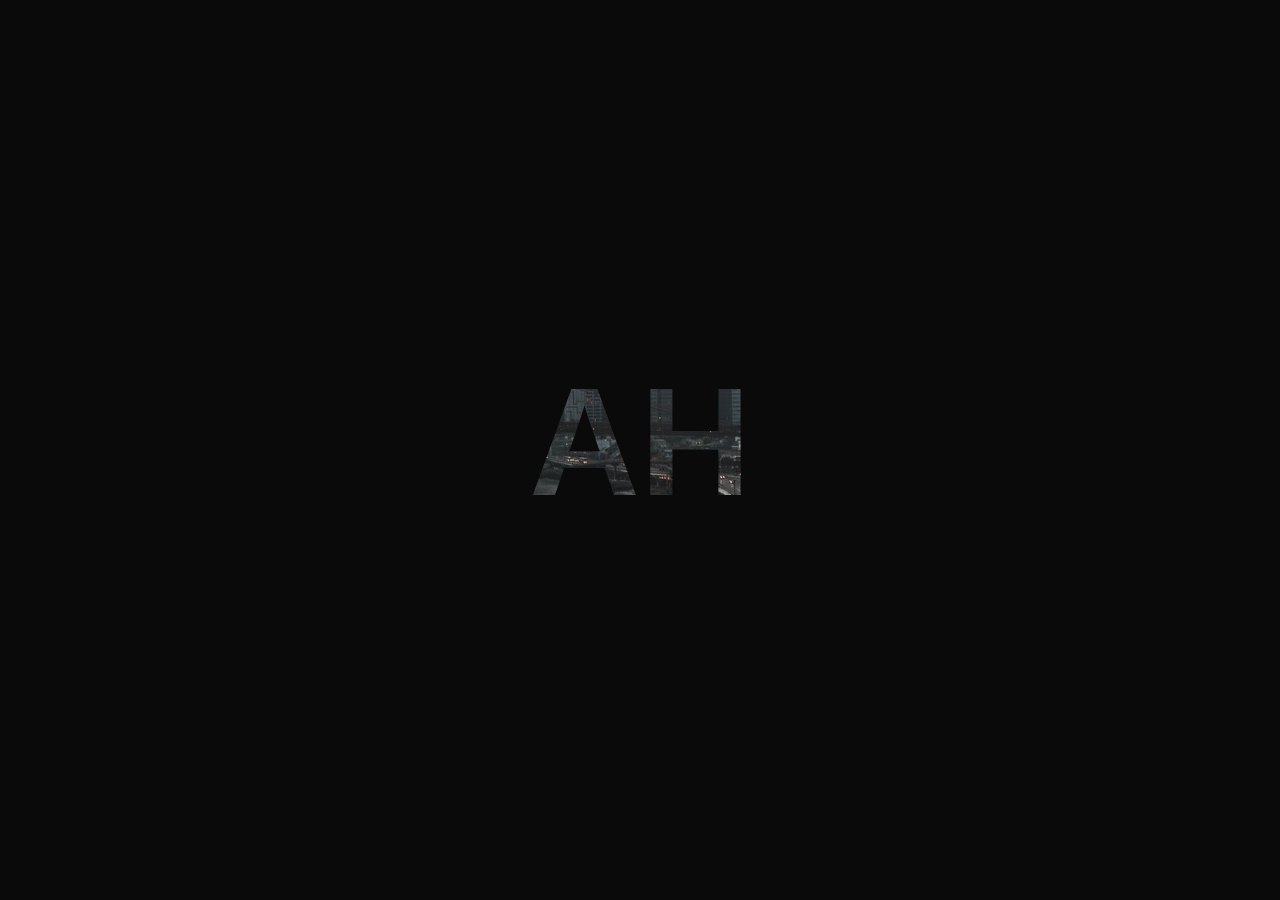
<file: index.htm>
<!DOCTYPE html>
<html lang="en">
  <head>
    <meta charset="UTF-8" />
    <meta http-equiv="X-UA-Compatible" content="IE=edge" />
    <meta name="viewport" content="width=device-width, initial-scale=1.0" />
    <title>ahadizapto</title>
    <!-- favicon -->
    <link rel="icon" type="image/png" href="/assets/img/lhd-ico.png" />
    <!-- style -->
    <link rel="stylesheet" href="/assets/css/animate.css" />
    <link
      href="https://cdn.jsdelivr.net/npm/bootstrap@5.0.2/dist/css/bootstrap.min.css"
      rel="stylesheet"
      integrity="sha384-EVSTQN3/azprG1Anm3QDgpJLIm9Nao0Yz1ztcQTwFspd3yD65VohhpuuCOmLASjC"
      crossorigin="anonymous"
    />
    <!-- Global site tag (gtag.js) - Google Analytics -->
    <script
      async
      src="https://www.googletagmanager.com/gtag/js?id=G-2P8JP0GYXX"
    ></script>
    <script>
      window.dataLayer = window.dataLayer || [];

      function gtag() {
        dataLayer.push(arguments);
      }
      gtag("js", new Date());

      gtag("config", "G-2P8JP0GYXX");
    </script>
  </head>
  <body>
    <!-- nav -->

    <!-- content -->
    <div class="loading-container">
      <div class="shutter top">
        <h1 class="loading-text"></h1>
      </div>
      <div class="shutter bottom">
        <h1 class="loading-text"></h1>
      </div>
    </div>
    <div include="/pages/index-content.html"></div>

    <!-- footer -->
    <div include="/pages/footer.html"></div>

    <!-- script -->
    <script src="/assets/js/welcome.js"></script>

    <script src="/assets/js/rombongan.js"></script>
    <script>
      borongan();
    </script>

    <script src="https://apps.elfsight.com/p/platform.js" defer></script>
    <div class="elfsight-app-694a3406-9cec-4562-93ed-cde299171e45"></div>
    <!--Start of Tawk.to Script-->
    <!-- <script type="text/javascript">
        var Tawk_API = Tawk_API || {},
            Tawk_LoadStart = new Date();
        (function () {
            var s1 = document.createElement("script"),
                s0 = document.getElementsByTagName("script")[0];
            s1.async = true;
            s1.src = 'https://embed.tawk.to/60e8d4b9d6e7610a49aa8988/1fa6ntu8f';
            s1.charset = 'UTF-8';
            s1.setAttribute('crossorigin', '*');
            s0.parentNode.insertBefore(s1, s0);
        })();

    </script> -->
    <!--End of Tawk.to Script-->
  </body>
</html>
</file>
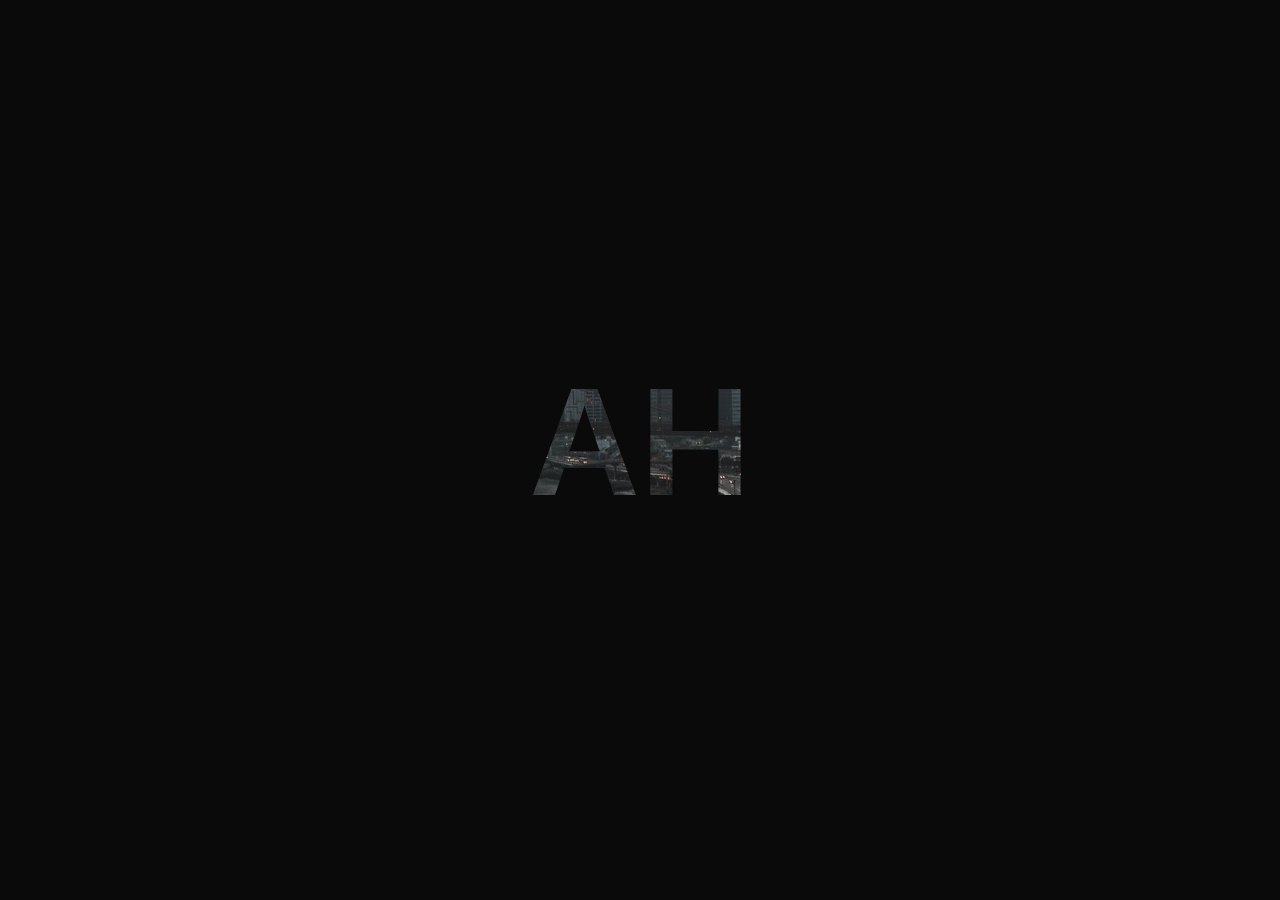
<file: index.html>
<!DOCTYPE html>
<html lang="en">
  <head>
    <meta charset="UTF-8" />
    <meta http-equiv="X-UA-Compatible" content="IE=edge" />
    <meta name="viewport" content="width=device-width, initial-scale=1.0" />
    <title>ahadizapto</title>
    <!-- favicon -->
    <link rel="icon" type="image/png" href="/assets/img/lhd-ico.png" />
    <!-- style -->
    <link rel="stylesheet" href="/assets/css/animate.css" />
    <link rel="stylesheet" href="/assets/css/bgAnimate.css" />
    <link
      href="https://cdn.jsdelivr.net/npm/bootstrap@5.0.2/dist/css/bootstrap.min.css"
      rel="stylesheet"
      integrity="sha384-EVSTQN3/azprG1Anm3QDgpJLIm9Nao0Yz1ztcQTwFspd3yD65VohhpuuCOmLASjC"
      crossorigin="anonymous"
    />
    <!-- Global site tag (gtag.js) - Google Analytics -->
    <script
      async
      src="https://www.googletagmanager.com/gtag/js?id=G-2P8JP0GYXX"
    ></script>
    <script>
      window.dataLayer = window.dataLayer || [];

      function gtag() {
        dataLayer.push(arguments);
      }
      gtag("js", new Date());

      gtag("config", "G-2P8JP0GYXX");
    </script>
  </head>
  <body>
    <div class="gradient-pattern">
      <!-- nav -->

      <!-- content -->
      <div class="loading-container">
        <div class="shutter top">
          <h1 class="loading-text"></h1>
        </div>
        <div class="shutter bottom">
          <h1 class="loading-text"></h1>
        </div>
      </div>
      <div include="/pages/index-content.html"></div>

      <!-- footer -->
      <div include="/pages/footer.html"></div>
    </div>

    <!-- script -->
    <script src="/assets/js/welcome.js"></script>

    <script src="/assets/js/rombongan.js"></script>
    <script>
      borongan();
    </script>

    <script src="https://apps.elfsight.com/p/platform.js" defer></script>
    <div class="elfsight-app-694a3406-9cec-4562-93ed-cde299171e45"></div>
    <!--Start of Tawk.to Script-->
    <!-- <script type="text/javascript">
        var Tawk_API = Tawk_API || {},
            Tawk_LoadStart = new Date();
        (function () {
            var s1 = document.createElement("script"),
                s0 = document.getElementsByTagName("script")[0];
            s1.async = true;
            s1.src = 'https://embed.tawk.to/60e8d4b9d6e7610a49aa8988/1fa6ntu8f';
            s1.charset = 'UTF-8';
            s1.setAttribute('crossorigin', '*');
            s0.parentNode.insertBefore(s1, s0);
        })();

    </script> -->
    <!--End of Tawk.to Script-->
  </body>
</html>
</file>
<file: assets/css/bgAnimate.css>
.gradient-pattern {
  animation: gradient 4s ease infinite;
  background-image: linear-gradient(135deg, #ff0000, #ffffff);
  background-size: 400% 400%;
  height: calc(100% / 1.8);
}

@keyframes gradient {
  0% {
    background-position: 51% 0%;
  }
  50% {
    background-position: 50% 100%;
  }
  100% {
    background-position: 51% 0%;
  }
}
</file>
